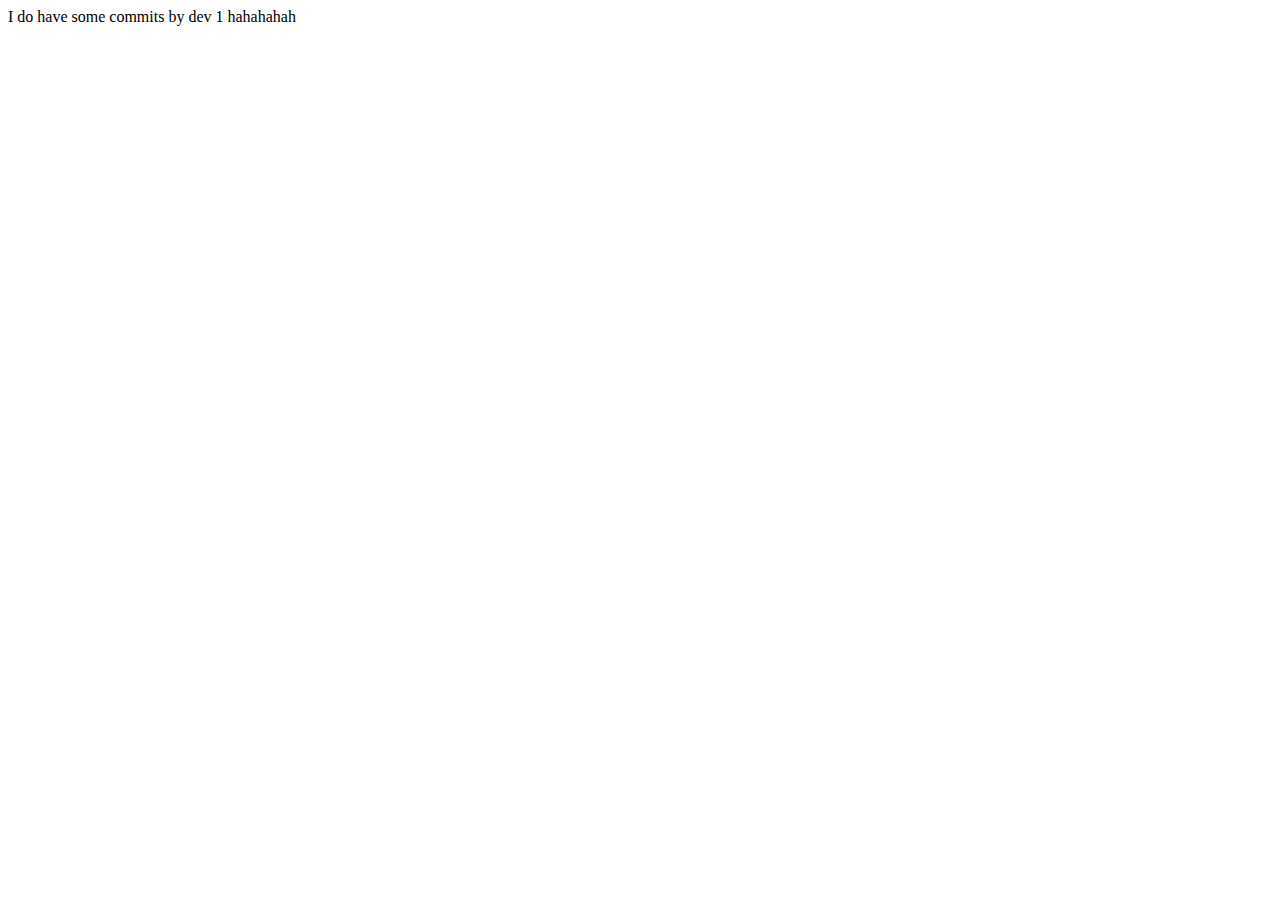
<file: dev1.html>
<!DOCTYPE html>
<html lang="en">
  <head>
    <meta charset="UTF-8" />
    <meta http-equiv="X-UA-Compatible" content="IE=edge" />
    <meta name="viewport" content="width=device-width, initial-scale=1.0" />
    <title>Document</title>
  </head>
  <body>
    I do have some commits by dev 1 hahahahah
  </body>
</html>
</file>
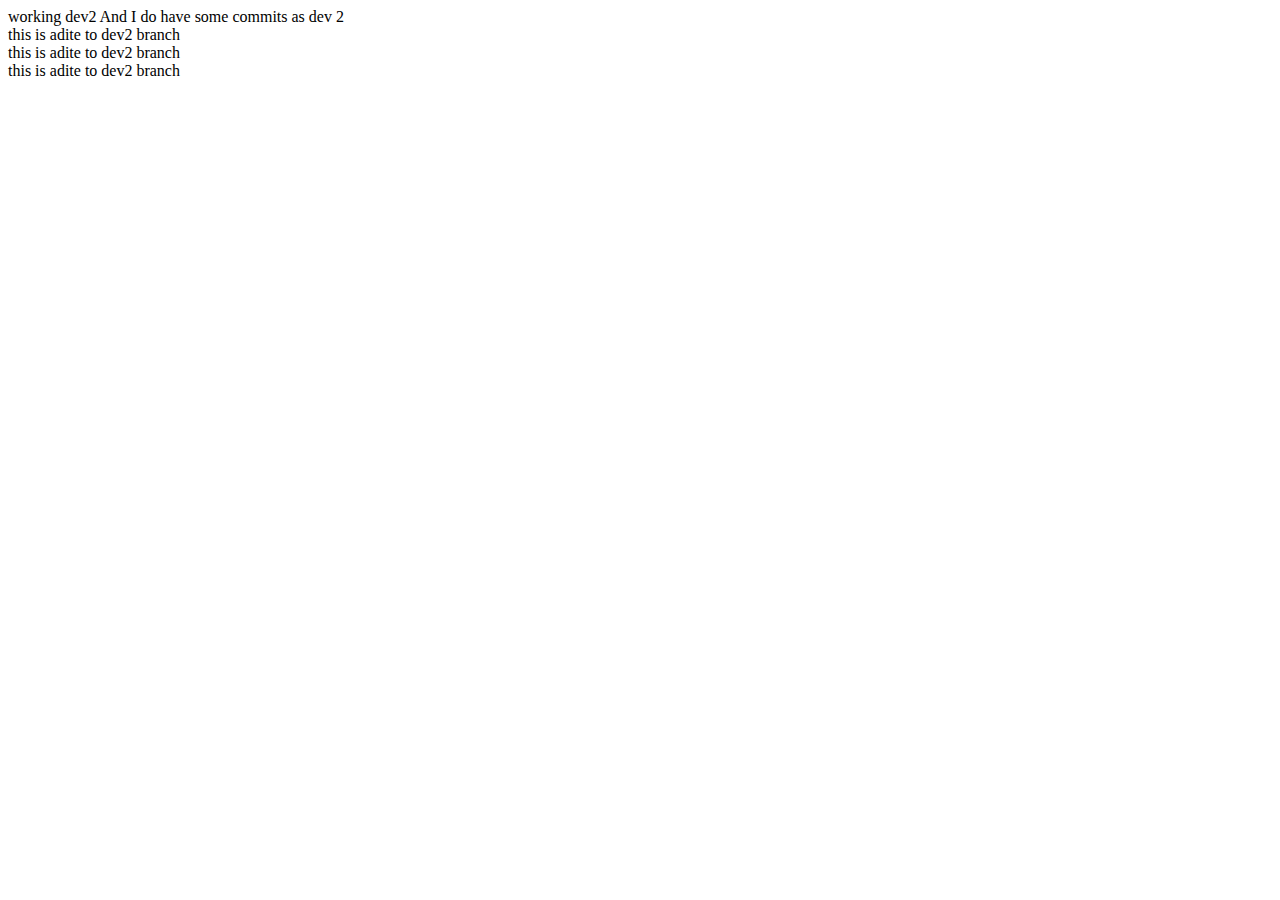
<file: dev2.html>
<!DOCTYPE html>
<html lang="en">
  <head>
    <meta charset="UTF-8" />
    <meta http-equiv="X-UA-Compatible" content="IE=edge" />
    <meta name="viewport" content="width=device-width, initial-scale=1.0" />
    <title>Document</title>
  </head>
  <body>
    working dev2 And I do have some commits as dev 2
    <div>this is adite to dev2 branch</div>
    <div>this is adite to dev2 branch</div>
    <div>this is adite to dev2 branch</div>
  </body>
</html>
</file>
